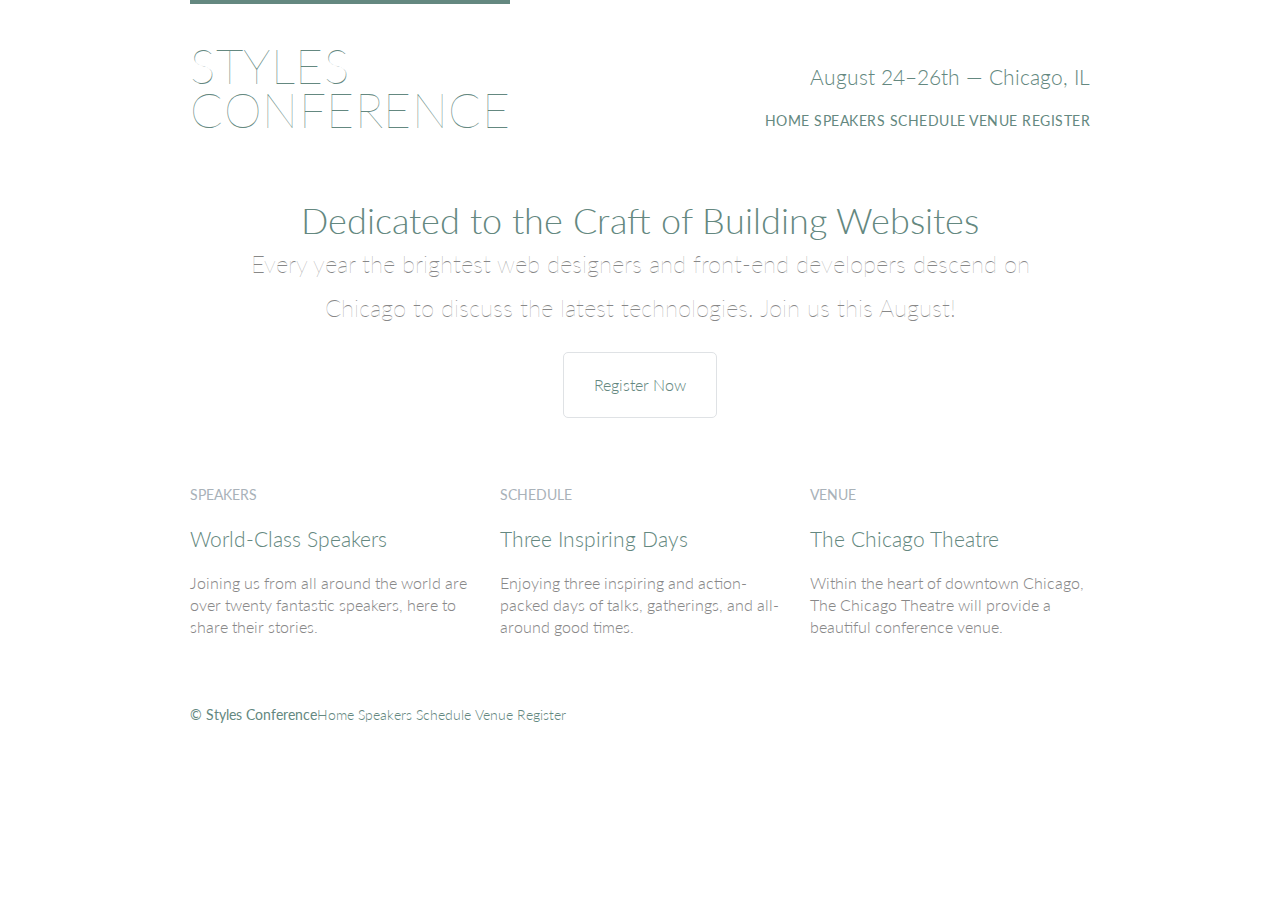
<file: index.html>
<!DOCTYPE html>
<html lang="en">
    <head>
        <meta charset="utf-8">
        <title>Styles Conference</title>
        <link rel="stylesheet" href="assets/stylesheets/main.css">
        <link rel="stylesheet" href="http://fonts.googleapis.com/css?family=Lato:100,300,400">
    </head>
    <body>
        <header class="container group">
            <h1 class="logo">
                <a href="index.html">Styles <br> Conference</a>
            </h1>
            <h3 class="tagline">August 24&ndash;26th &mdash; Chicago, IL</h3>
            <nav class="nav primary-nav">
                <a href="index.html">Home</a>
                <a href="speakers.html">Speakers</a>
                <a href="schedule.html">Schedule</a>
                <a href="venue.html">Venue</a>
                <a href="register.html">Register</a>
            </nav>
        </header>

        <section class="hero container">
            <h2>Dedicated to the Craft of Building Websites</h2>
            <p>Every year the brightest web designers and front-end developers descend on Chicago to discuss the latest technologies. Join us this August!</p>
            <a class="btn btn-alt" href="register.html">Register Now</a>
        </section>

        <section class="grid">

            <section class="teaser col-1-3">
                <a href="speakers.html">
                    <h5>Speakers</h5>
                    <h3>World-Class Speakers</h3>
                </a>
                <p>Joining us from all around the world are over twenty fantastic speakers, here to share their stories.</p>
            </section><!--

            --><section class="teaser col-1-3">
                <a href="schedule.html">
                    <h5>Schedule</h5>
                    <h3>Three Inspiring Days</h3>
                </a>
                <p>Enjoying three inspiring and action-packed days of talks, gatherings, and all-around good times.</p>
            </section><!--

            --><section class="teaser col-1-3">
                <a href="venue.html">
                    <h5>Venue</h5>
                    <h3>The Chicago Theatre</h3>
                </a>
                <p>Within the heart of downtown Chicago, The Chicago Theatre will provide a beautiful conference venue.</p>
            </section>

        </section>

        <footer class="primary-footer container group">
            <small>&copy; Styles Conference</small>
            <nav>
                <a href="index.html">Home</a>
                <a href="speakers.html">Speakers</a>
                <a href="schedule.html">Schedule</a>
                <a href="venue.html">Venue</a>
                <a href="register.html">Register</a>
            </nav>
        </footer>
    </body>
</html>
</file>
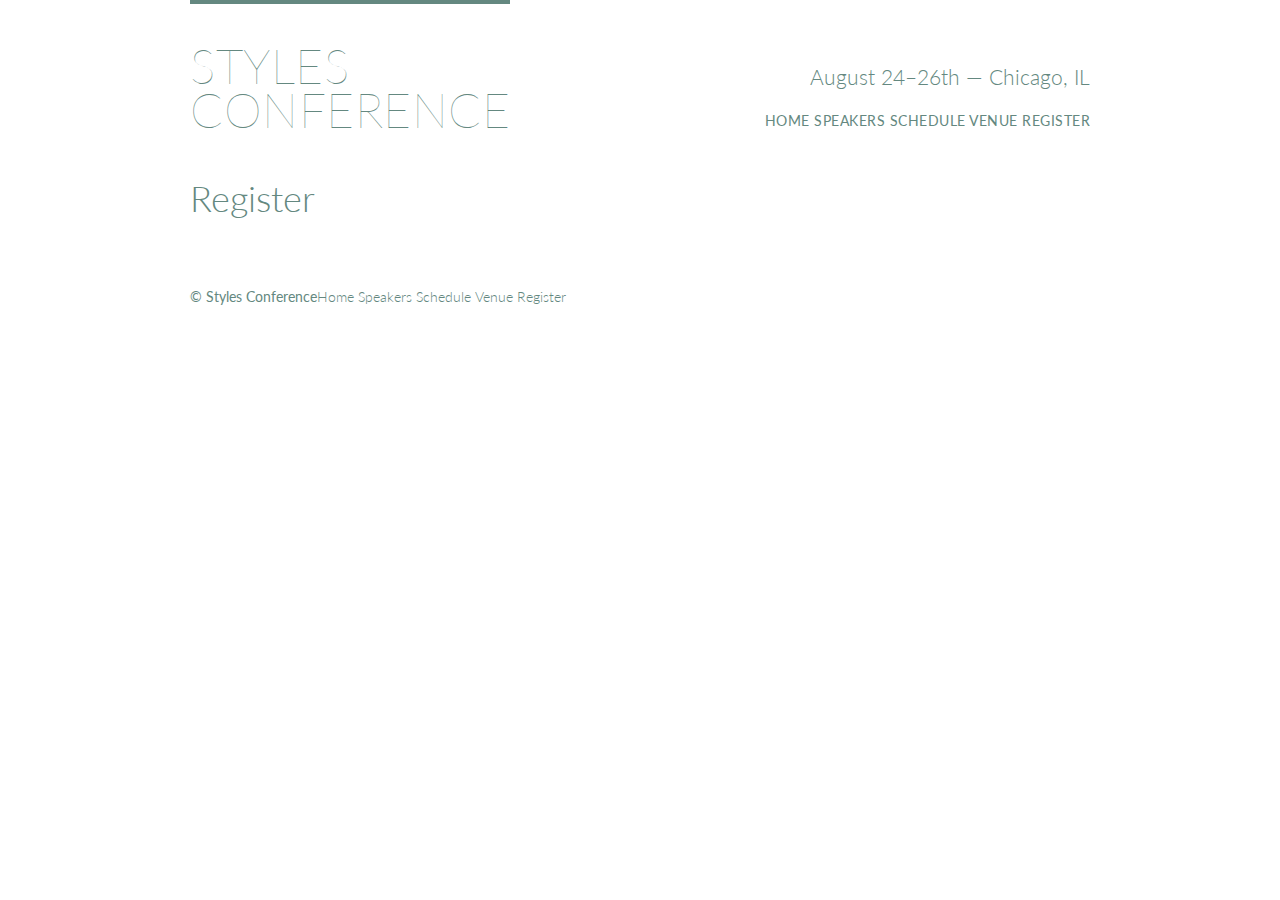
<file: register.html>
<!DOCTYPE html>
<html lang="en">
    <head>
        <meta charset="utf-8">
        <title>Styles Conference</title>
        <link rel="stylesheet" href="assets/stylesheets/main.css">
        <link rel="stylesheet" href="http://fonts.googleapis.com/css?family=Lato:100,300,400">
    </head>
    <body>
        <header class="container group">
            <h1 class="logo">
                <a href="index.html">Styles <br> Conference</a>
            </h1>
            <h3 class="tagline">August 24&ndash;26th &mdash; Chicago, IL</h3>
            <nav class="nav primary-nav">
                <a href="index.html">Home</a>
                <a href="speakers.html">Speakers</a>
                <a href="schedule.html">Schedule</a>
                <a href="venue.html">Venue</a>
                <a href="register.html">Register</a>
            </nav>
        </header>

        <section class="container">
            <h1>Register</h1>
        </section>

        <footer class="primary-footer container group">
            <small>&copy; Styles Conference</small>
            <nav>
                <a href="index.html">Home</a>
                <a href="speakers.html">Speakers</a>
                <a href="schedule.html">Schedule</a>
                <a href="venue.html">Venue</a>
                <a href="register.html">Register</a>
            </nav>
        </footer>
    </body>
</html>
</file>
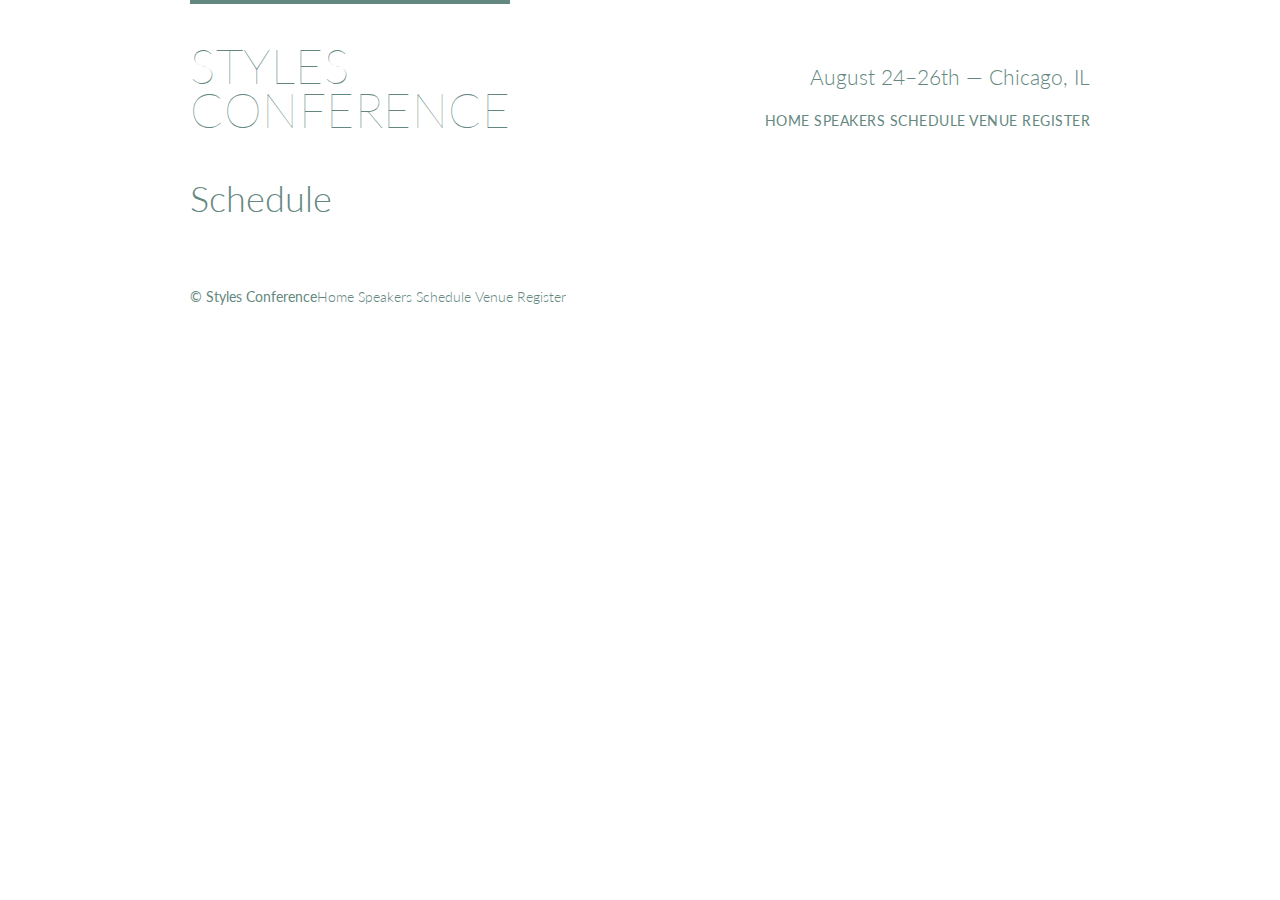
<file: schedule.html>
<!DOCTYPE html>
<html lang="en">
    <head>
        <meta charset="utf-8">
        <title>Styles Conference</title>
        <link rel="stylesheet" href="assets/stylesheets/main.css">
        <link rel="stylesheet" href="http://fonts.googleapis.com/css?family=Lato:100,300,400">
    </head>
    <body>
        <header class="container group">
            <h1 class="logo">
                <a href="index.html">Styles <br> Conference</a>
            </h1>
            <h3 class="tagline">August 24&ndash;26th &mdash; Chicago, IL</h3>
            <nav class="nav primary-nav">
                <a href="index.html">Home</a>
                <a href="speakers.html">Speakers</a>
                <a href="schedule.html">Schedule</a>
                <a href="venue.html">Venue</a>
                <a href="register.html">Register</a>
            </nav>
        </header>

        <section class="container">
            <h1>Schedule</h1>
        </section>

        <footer class="primary-footer container group">
            <small>&copy; Styles Conference</small>
            <nav>
                <a href="index.html">Home</a>
                <a href="speakers.html">Speakers</a>
                <a href="schedule.html">Schedule</a>
                <a href="venue.html">Venue</a>
                <a href="register.html">Register</a>
            </nav>
        </footer>
    </body>
</html>
</file>
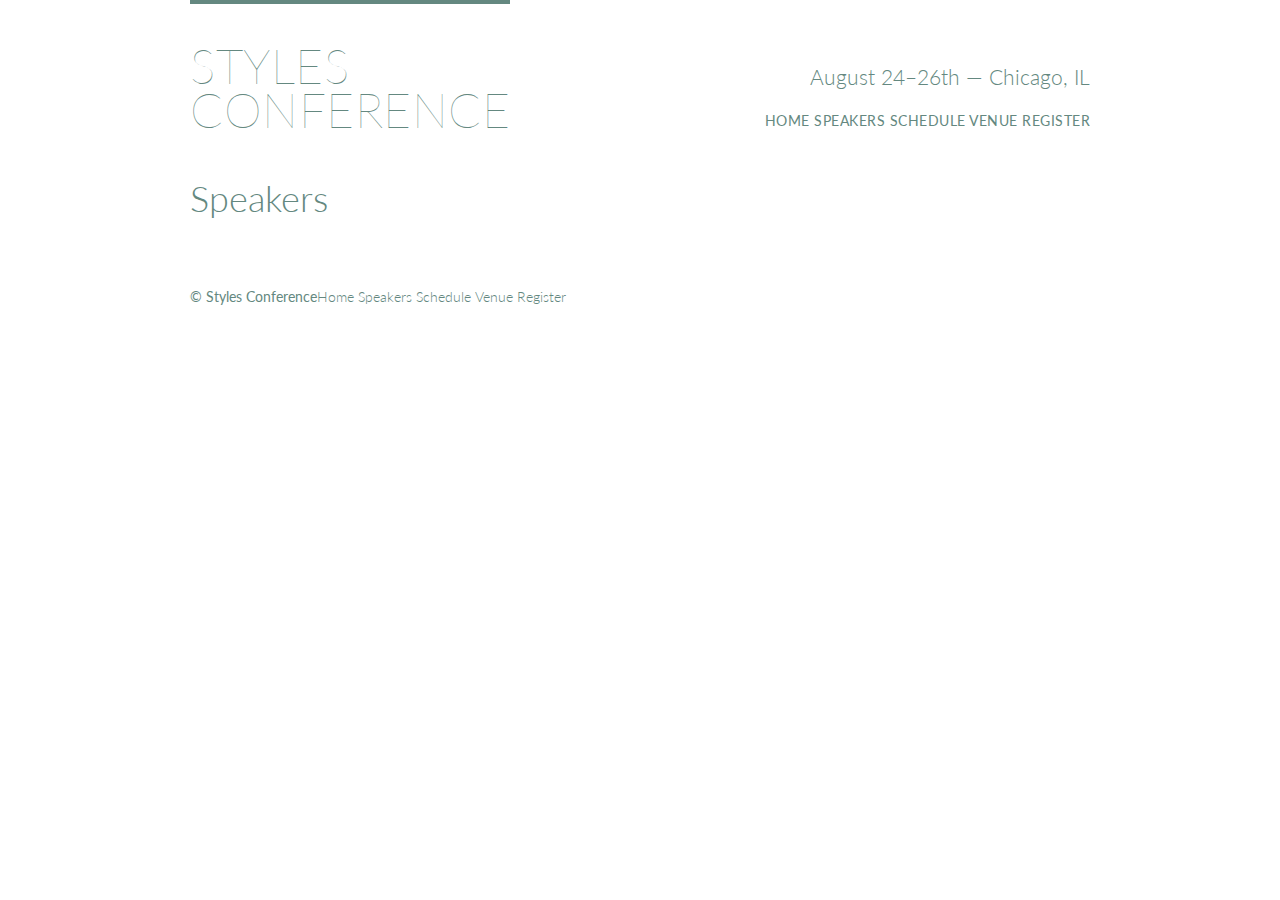
<file: speakers.html>
<!DOCTYPE html>
<html lang="en">
    <head>
        <meta charset="utf-8">
        <title>Styles Conference</title>
        <link rel="stylesheet" href="assets/stylesheets/main.css">
        <link rel="stylesheet" href="http://fonts.googleapis.com/css?family=Lato:100,300,400">
    </head>
    <body>
        <header class="container group">
            <h1 class="logo">
                <a href="index.html">Styles <br> Conference</a>
            </h1>
            <h3 class="tagline">August 24&ndash;26th &mdash; Chicago, IL</h3>
            <nav class="nav primary-nav">
                <a href="index.html">Home</a>
                <a href="speakers.html">Speakers</a>
                <a href="schedule.html">Schedule</a>
                <a href="venue.html">Venue</a>
                <a href="register.html">Register</a>
            </nav>
        </header>

        <section class="container">
            <h1>Speakers</h1>
        </section>

        <footer class="primary-footer container group">
            <small>&copy; Styles Conference</small>
            <nav>
                <a href="index.html">Home</a>
                <a href="speakers.html">Speakers</a>
                <a href="schedule.html">Schedule</a>
                <a href="venue.html">Venue</a>
                <a href="register.html">Register</a>
            </nav>
        </footer>
    </body>
</html>
</file>
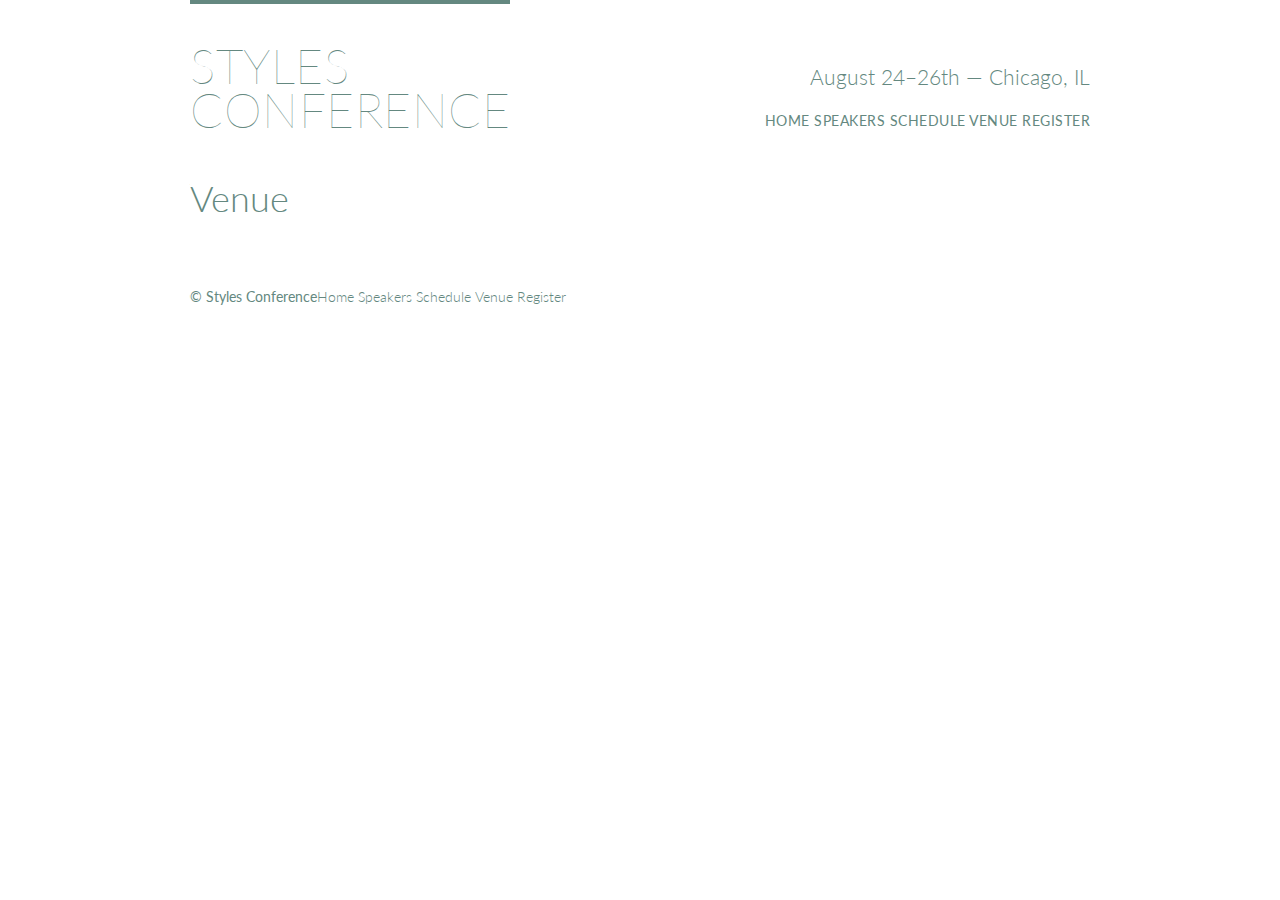
<file: venue.html>
<!DOCTYPE html>
<html lang="en">
    <head>
        <meta charset="utf-8">
        <title>Styles Conference</title>
        <link rel="stylesheet" href="assets/stylesheets/main.css">
        <link rel="stylesheet" href="http://fonts.googleapis.com/css?family=Lato:100,300,400">
    </head>
    <body>
        <header class="container group">
            <h1 class="logo">
                <a href="index.html">Styles <br> Conference</a>
            </h1>
            <h3 class="tagline">August 24&ndash;26th &mdash; Chicago, IL</h3>
            <nav class="nav primary-nav">
                <a href="index.html">Home</a>
                <a href="speakers.html">Speakers</a>
                <a href="schedule.html">Schedule</a>
                <a href="venue.html">Venue</a>
                <a href="register.html">Register</a>
            </nav>
        </header>

        <section class="container">
            <h1>Venue</h1>
        </section>

        <footer class="primary-footer container group">
            <small>&copy; Styles Conference</small>
            <nav>
                <a href="index.html">Home</a>
                <a href="speakers.html">Speakers</a>
                <a href="schedule.html">Schedule</a>
                <a href="venue.html">Venue</a>
                <a href="register.html">Register</a>
            </nav>
        </footer>
    </body>
</html>
</file>
<file: assets/stylesheets/main.css>
/* http://meyerweb.com/eric/tools/css/reset/ 
   v2.0 | 20110126
   License: none (public domain)
*/

html, body, div, span, applet, object, iframe,
h1, h2, h3, h4, h5, h6, p, blockquote, pre,
a, abbr, acronym, address, big, cite, code,
del, dfn, em, img, ins, kbd, q, s, samp,
small, strike, strong, sub, sup, tt, var,
b, u, i, center,
dl, dt, dd, ol, ul, li,
fieldset, form, label, legend,
table, caption, tbody, tfoot, thead, tr, th, td,
article, aside, canvas, details, embed, 
figure, figcaption, footer, header, hgroup, 
menu, nav, output, ruby, section, summary,
time, mark, audio, video {
	margin: 0;
	padding: 0;
	border: 0;
	font-size: 100%;
	font: inherit;
	vertical-align: baseline;
}
/* HTML5 display-role reset for older browsers */
article, aside, details, figcaption, figure, 
footer, header, hgroup, menu, nav, section {
	display: block;
}
body {
	line-height: 1;
}
ol, ul {
	list-style: none;
}
blockquote, q {
	quotes: none;
}
blockquote:before, blockquote:after,
q:before, q:after {
	content: '';
	content: none;
}
table {
	border-collapse: collapse;
	border-spacing: 0;
}

/*
 * =================================
 * Grid
 * =================================
 */

body {
    color: #888;
    font: 300 16px/22px "Lato", "Open Sans", "Helvetica Neue", Helvetica, Arial, sans-serif;
}

/*
 * =================================
 * Grid
 * =================================
 */

*,
*:before,
*:after {
    box-sizing: border-box;
}

.container,
.grid {
    margin: 0 auto;
    width: 960px;
}

.container {
    padding-left: 30px;
    padding-right: 30px;
}

.grid,
.col-1-3,
.col-2-3 {
    padding-left: 15px;
    padding-right: 15px;
}

.col-1-3,
.col-2-3 {
    display: inline-block;
    vertical-align: top;
}

.col-1-3 {
    width: 33.33%
}

.col-2-3 {
    width: 66.66%;
}
/*
 * =================================
 * Clearfix
 * =================================
 */

.group:before,
.group:after {
    content: "";
    display: table;
}

.group:after {
    clear: both;
}

.group {
    clear: both;
    *zoom: 1;
}

/*
 * =================================
 * Typography
 * =================================
 */

h1, h2, h3, h4 {
    color: #648880;
}

h1, h3, h4, h5, p {
    margin-bottom: 22px;
}

h1 {
    font-size: 36px;
    line-height: 44px;
}

h2 {
    font-size: 24px;
    line-height: 44px;
}

h3 {
    font-size: 21px;
}

h4 {
    font-size: 18px;
}

h5 {
    color: #a9b2b9;
    font-size: 14px;
    font-weight: 400;
    text-transform: uppercase;
}

strong {
    font-weight: 400;
}

cite,
em {
    font-style: italic;
}

/*
 * =================================
 * Links
 * =================================
 */

a {
    color: #648880;
    text-decoration: none;
}

a:hover {
    color: #a9b2b9;
}

p a {
    border-bottom: 1px solid #dfe2e5;
}

/*
 * =================================
 * Buttons
 * =================================
 */

.btn {
    border-radius: 5px;
    display: inline-block;
    margin: 0;
}

.btn-alt {
    border: 1px solid #dfe2e5;
    padding: 10px 30px;
}

/*
 * =================================
 * Primary header
 * =================================
 */

.logo {
    border-top: 4px solid #648880;
    float: left;
    font-size: 48px;
    font-weight: 100;
    letter-spacing: .5px;
    line-height: 44px;
    padding: 40px 0 22px 0;
    text-transform: uppercase;
}

.tagline {
    margin: 66px 0 22px 0;
    text-align: right;
}

.primary-nav {
    font-size: 14px;
    font-weight: 400;
    letter-spacing: .5px;
    text-transform: uppercase;
}

/*
 * =================================
 * Primary footer
 * =================================
 */

.primary-footer {
    color: #648880;
    font-size: 14px;
    padding-bottom: 44px;
    padding-top: 44px;
}
.primary-footer small {
    float: left;
    font-weight: 400;
}
/*
 * =================================
 * Navigation
 * =================================
 */

.nav {
    text-align: right;
}

/*
 * =================================
 * Home
 * =================================
 */

.hero {
    line-height: 44px;
    padding: 22px 80px 66px 80px;
    text-align: center;
}

.hero h2 {
    font-size: 36px;
}

.hero p {
    font-size: 24px;
    font-weight: 100;
}

.teaser a:hover h3 {
    color: #a9b2b9;
}
</file>
